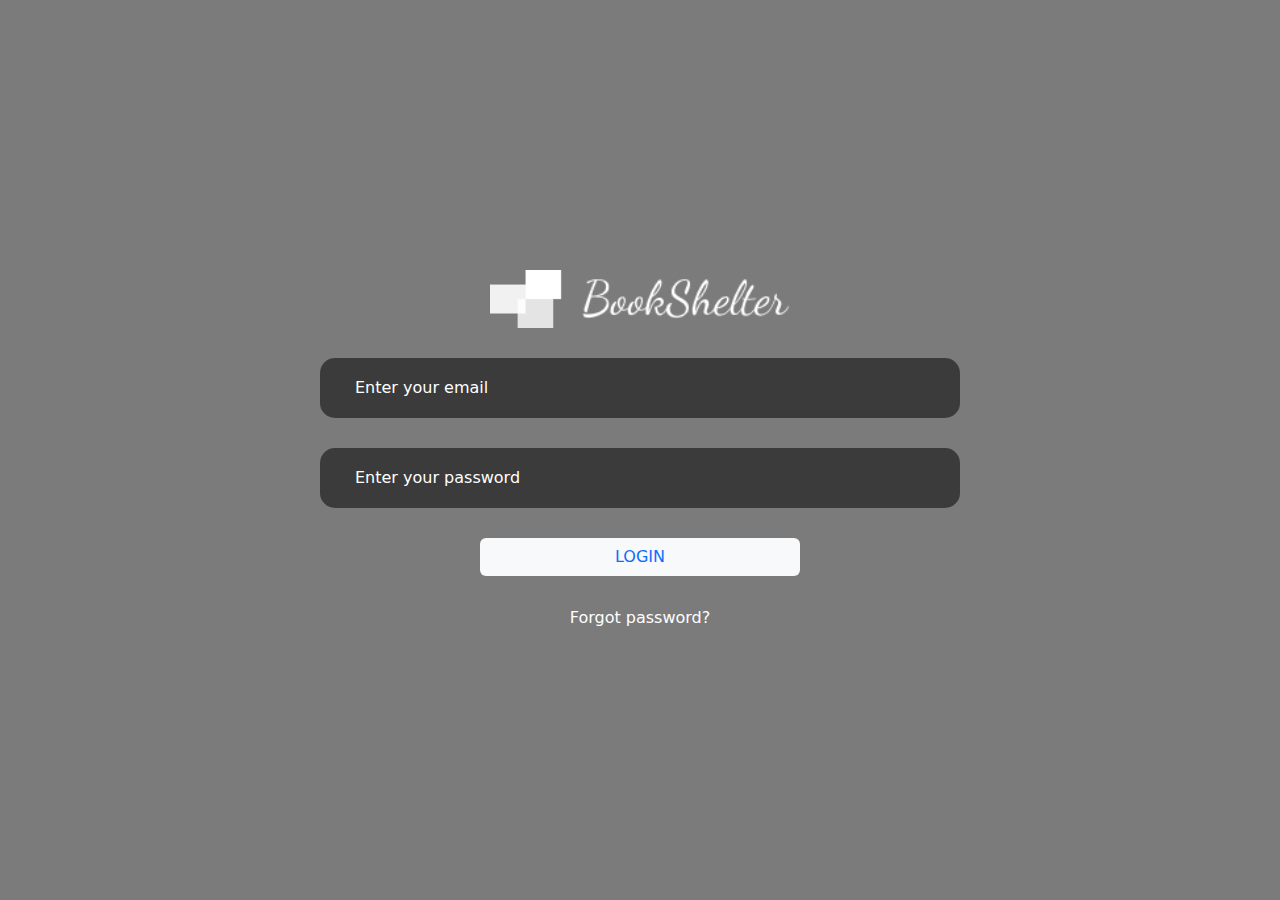
<file: index.html>
<!DOCTYPE html>
<html lang="en">
<head>
    <meta charset="UTF-8">
    <meta http-equiv="X-UA-Compatible" content="IE=edge">
    <meta name="viewport" content="width=device-width, initial-scale=1.0">
    <title>Login</title>
    <link rel="stylesheet" href="https://cdn.jsdelivr.net/npm/bootstrap@5.2.3/dist/css/bootstrap.min.css">
    <script defer src="https://cdn.jsdelivr.net/npm/bootstrap@5.2.3/dist/js/bootstrap.bundle.min.js
    "></script>
    <link rel="stylesheet" href="./styles/css/main.css">
    <link rel="stylesheet" href="https://cdnjs.cloudflare.com/ajax/libs/font-awesome/6.2.1/css/all.min.css" integrity="sha512-MV7K8+y+gLIBoVD59lQIYicR65iaqukzvf/nwasF0nqhPay5w/9lJmVM2hMDcnK1OnMGCdVK+iQrJ7lzPJQd1w==" crossorigin="anonymous" referrerpolicy="no-referrer" />
</head>
<body>
    <div class="box">
        <form class="" id="login">
            <img src="./login/img/Group 200.png" alt="" id="logo">
            <input type="text" placeholder="Enter your email" id="email" class="w-50">
            <i class="fa-solid fa-user" id="user"></i>
            <input type="password" placeholder="Enter your password" id="password" class="w-50">
            <i class="fa-solid fa-lock" id="email_icon"></i>
            <button type="submit" class="btn text-primary text-bg-light w-25" id="loginBtn">LOGIN</button>
            <a href="#">Forgot password?</a>
        </form>
    </div>
    <script src="./login/login.js"></script>
</body>
</html>
</file>
<file: styles/css/main.css>
* {
  box-sizing: border-box;
  margin: 0;
  padding: 0;
  scroll-behavior: smooth;
}

.box {
  width: 100%;
  height: 100vh;
  background-image: url(http://ashaval.com/wp-content/uploads/2019/05/Library.jpg);
}
.box #login {
  background-color: rgba(0, 0, 0, 0.516);
  width: 100%;
  height: 100vh;
  display: flex;
  align-items: center;
  justify-content: center;
  flex-direction: column;
  gap: 30px;
}
.box #login #email,
.box #login #password {
  height: 60px;
  border-radius: 15px;
  border: none;
  background: inherit;
  color: white;
  padding-left: 35px;
}
.box #login #email::-moz-placeholder, .box #login #password::-moz-placeholder {
  color: white;
  background: none;
}
.box #login #email:-ms-input-placeholder, .box #login #password:-ms-input-placeholder {
  color: white;
  background: none;
}
.box #login #email::placeholder,
.box #login #password::placeholder {
  color: white;
  background: none;
}
.box #login #user {
  color: white;
  font-size: 23px;
  position: absolute;
  top: 323px;
  left: 390px;
}
.box #login #email_icon {
  color: white;
  font-size: 23px;
  position: absolute;
  top: 415px;
  left: 390px;
}
.box #login button:hover {
  background-color: rgb(13, 117, 255);
}
.box #login #logo {
  width: 300px;
}
.box #login a {
  text-decoration: none;
  color: white;
}
.box #login a:hover {
  color: rgb(13, 117, 255);
}

@media (max-width: 820px) {
  .box {
    width: 100%;
    height: 100vh;
  }
  .box #login {
    width: 100%;
    height: 100vh;
  }
  .box #login #user {
    position: absolute;
    top: 325px;
    left: 214px;
  }
  .box #login #email_icon {
    position: absolute;
    top: 410px;
    left: 214px;
  }
}
@media (max-width: 412px) {
  .box {
    width: 100%;
    height: 100vh;
  }
  .box #login {
    width: 100%;
    height: 100vh;
  }
  .box #login #logo {
    width: 250px;
  }
  .box #login #user {
    position: absolute;
    top: 325px;
    left: 110px;
    font-size: 18px;
  }
  .box #login #email_icon {
    position: absolute;
    top: 415px;
    left: 110px;
    font-size: 18px;
  }
}/*# sourceMappingURL=main.css.map */
</file>
